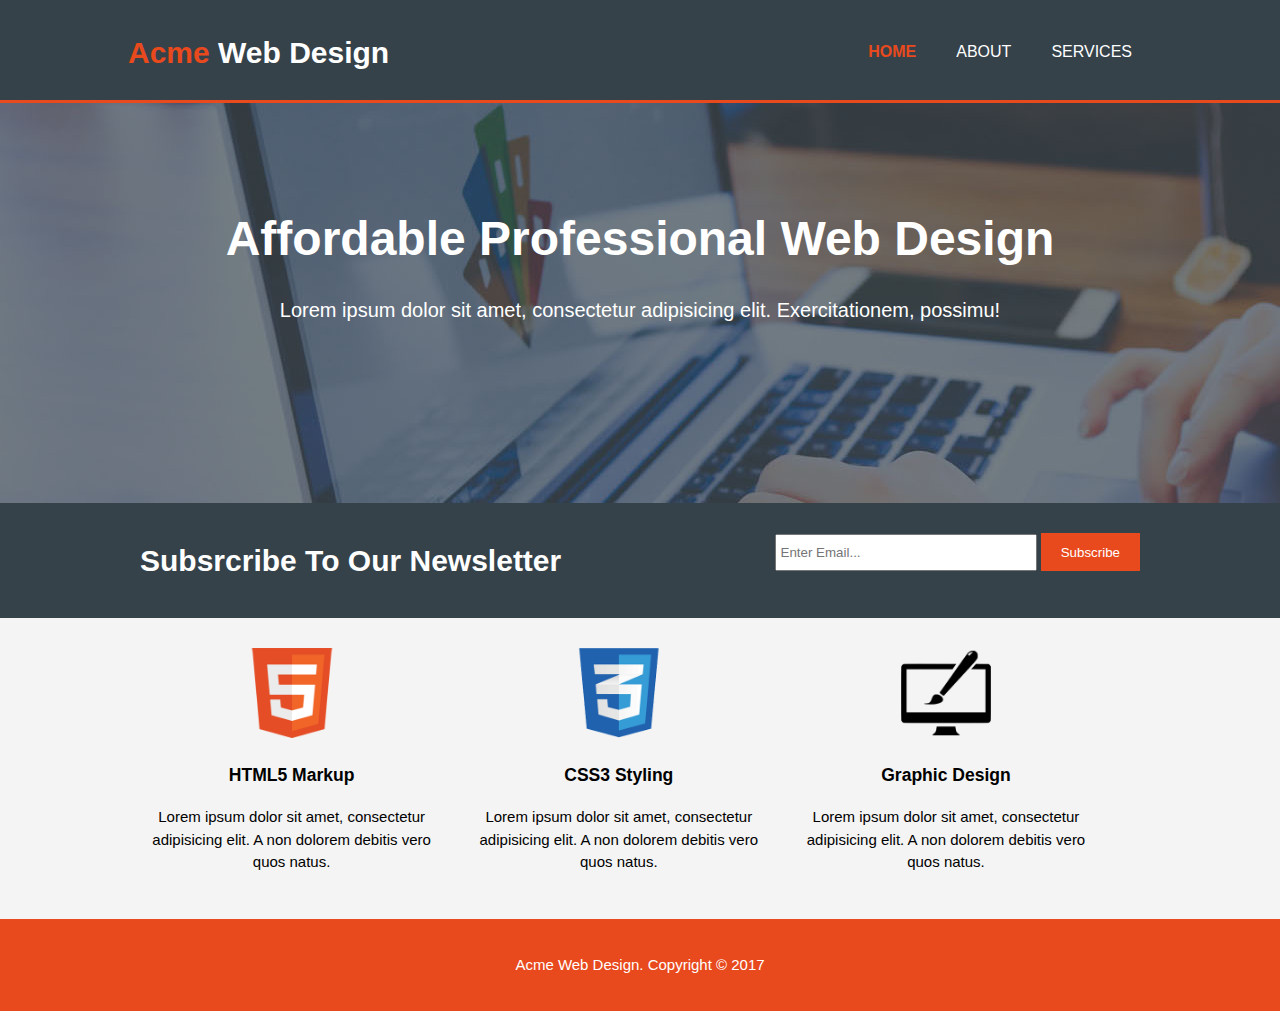
<file: index.html>
<!DOCTYPE html>
<html lang="en">
<head>
    <meta charset="UTF-8">
    <meta name="viewport" content="width=device-width">
    <title>Acme Web Design | Welcome</title>
    <link rel="stylesheet" href="./css/style.css">
</head>
<body>
    <header>
        <div class="container">
            <div id="branding">
                <h1><span class="highlight">Acme</span> Web Design</h1>
            </div>
            <nav>
                <ul>
                    <li class="current"><a href="index.html">Home</a></li>
                    <li><a href="about.html">About</a></li>
                    <li><a href="services.html">Services</a></li>
                </ul>
            </nav>
        </div>
    </header>

    <section id="showcase">
        <div class="container">
            <h1>Affordable Professional Web Design</h1>
            <p>Lorem ipsum dolor sit amet, consectetur adipisicing elit. Exercitationem, possimu!</p>
        </div>
    </section>

    <section id="newsletter">
        <div class="container">
            <h1>Subsrcribe To Our Newsletter</h1>
            <form>
                <input type="email" placeholder="Enter Email...">
                <button type="submit" class="button1">Subscribe</button>
            </form>
        </div>
    </section>

    <section id="boxes">
        <div class="container">
            <div class="box">
                <img src="./img/logo_html.png" alt="">
                <h3>HTML5 Markup</h3>
                <p>Lorem ipsum dolor sit amet, consectetur adipisicing elit. A non dolorem debitis vero quos natus.</p>
            </div>
            <div class="box">
                <img src="./img/logo_css.png" alt="">
                <h3>CSS3 Styling</h3>
                <p>Lorem ipsum dolor sit amet, consectetur adipisicing elit. A non dolorem debitis vero quos natus.</p>
            </div>
            <div class="box">
                <img src="./img/logo_brush.png" alt="">
                <h3>Graphic Design</h3>
                <p>Lorem ipsum dolor sit amet, consectetur adipisicing elit. A non dolorem debitis vero quos natus.</p>
            </div>
        </div>
    </section>

    <footer>
        <p>Acme Web Design. Copyright &copy; 2017</p>
    </footer>
</body>
</html>
</file>
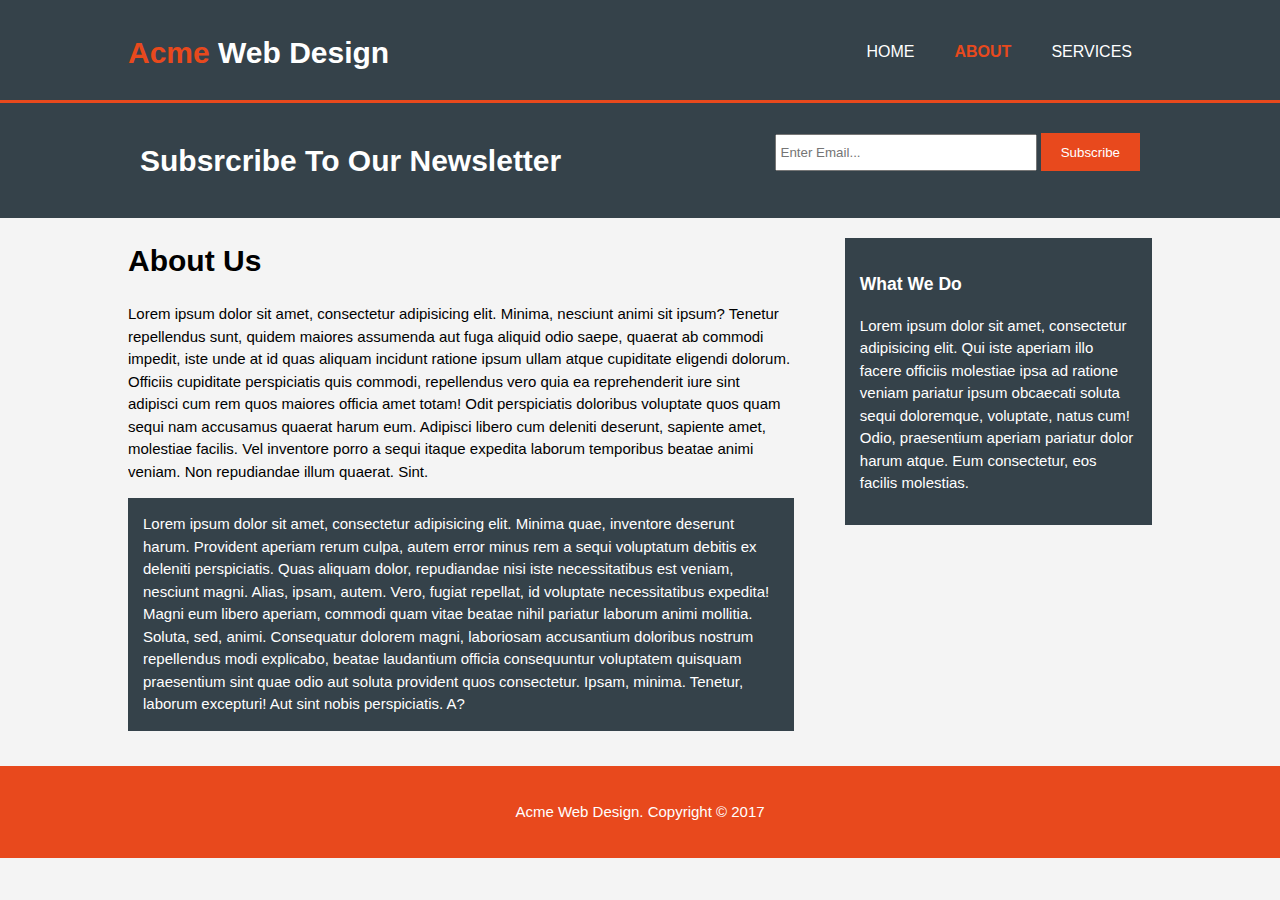
<file: about.html>
<!DOCTYPE html>
<html lang="en">
<head>
    <meta charset="UTF-8">
    <meta name="viewport" content="width=device-width">
    <title>Acme Web Design | About</title>
    <link rel="stylesheet" href="./css/style.css">
</head>
<body>
    <header>
        <div class="container">
            <div id="branding">
                <h1><span class="highlight">Acme</span> Web Design</h1>
            </div>
            <nav>
                <ul>
                    <li><a href="index.html">Home</a></li>
                    <li class="current"><a href="about.html">About</a></li>
                    <li><a href="services.html">Services</a></li>
                </ul>
            </nav>
        </div>
    </header>

    <section id="newsletter">
        <div class="container">
            <h1>Subsrcribe To Our Newsletter</h1>
            <form>
                <input type="email" placeholder="Enter Email...">
                <button type="submit" class="button1">Subscribe</button>
            </form>
        </div>
    </section>

    <section id="main">
        <div class="container">
            <article>
                <div id="main-col">
                    <h1 class="page-title">About Us</h1>
                    <p>Lorem ipsum dolor sit amet, consectetur adipisicing elit. Minima, nesciunt animi sit ipsum? Tenetur repellendus sunt, quidem maiores assumenda aut fuga aliquid odio saepe, quaerat ab commodi impedit, iste unde at id quas aliquam incidunt ratione ipsum ullam atque cupiditate eligendi dolorum. Officiis cupiditate perspiciatis quis commodi, repellendus vero quia ea reprehenderit iure sint adipisci cum rem quos maiores officia amet totam! Odit perspiciatis doloribus voluptate quos quam sequi nam accusamus quaerat harum eum. Adipisci libero cum deleniti deserunt, sapiente amet, molestiae facilis. Vel inventore porro a sequi itaque expedita laborum temporibus beatae animi veniam. Non repudiandae illum quaerat. Sint.</p>
                    <p class="dark">Lorem ipsum dolor sit amet, consectetur adipisicing elit. Minima quae, inventore deserunt harum. Provident aperiam rerum culpa, autem error minus rem a sequi voluptatum debitis ex deleniti perspiciatis. Quas aliquam dolor, repudiandae nisi iste necessitatibus est veniam, nesciunt magni. Alias, ipsam, autem. Vero, fugiat repellat, id voluptate necessitatibus expedita! Magni eum libero aperiam, commodi quam vitae beatae nihil pariatur laborum animi mollitia. Soluta, sed, animi. Consequatur dolorem magni, laboriosam accusantium doloribus nostrum repellendus modi explicabo, beatae laudantium officia consequuntur voluptatem quisquam praesentium sint quae odio aut soluta provident quos consectetur. Ipsam, minima. Tenetur, laborum excepturi! Aut sint nobis perspiciatis. A?</p>
                </div>
            </article>
            <aside id="sidebar">
                <div class="dark">
                    <h3>What We Do</h3>
                    <p>Lorem ipsum dolor sit amet, consectetur adipisicing elit. Qui iste aperiam illo facere officiis molestiae ipsa ad ratione veniam pariatur ipsum obcaecati soluta sequi doloremque, voluptate, natus cum! Odio, praesentium aperiam pariatur dolor harum atque. Eum consectetur, eos facilis molestias.</p>
                </div>
            </aside>
        </div>
    </section>

    <footer>
        <p>Acme Web Design. Copyright &copy; 2017</p>
    </footer>
</body>
</html>
</file>
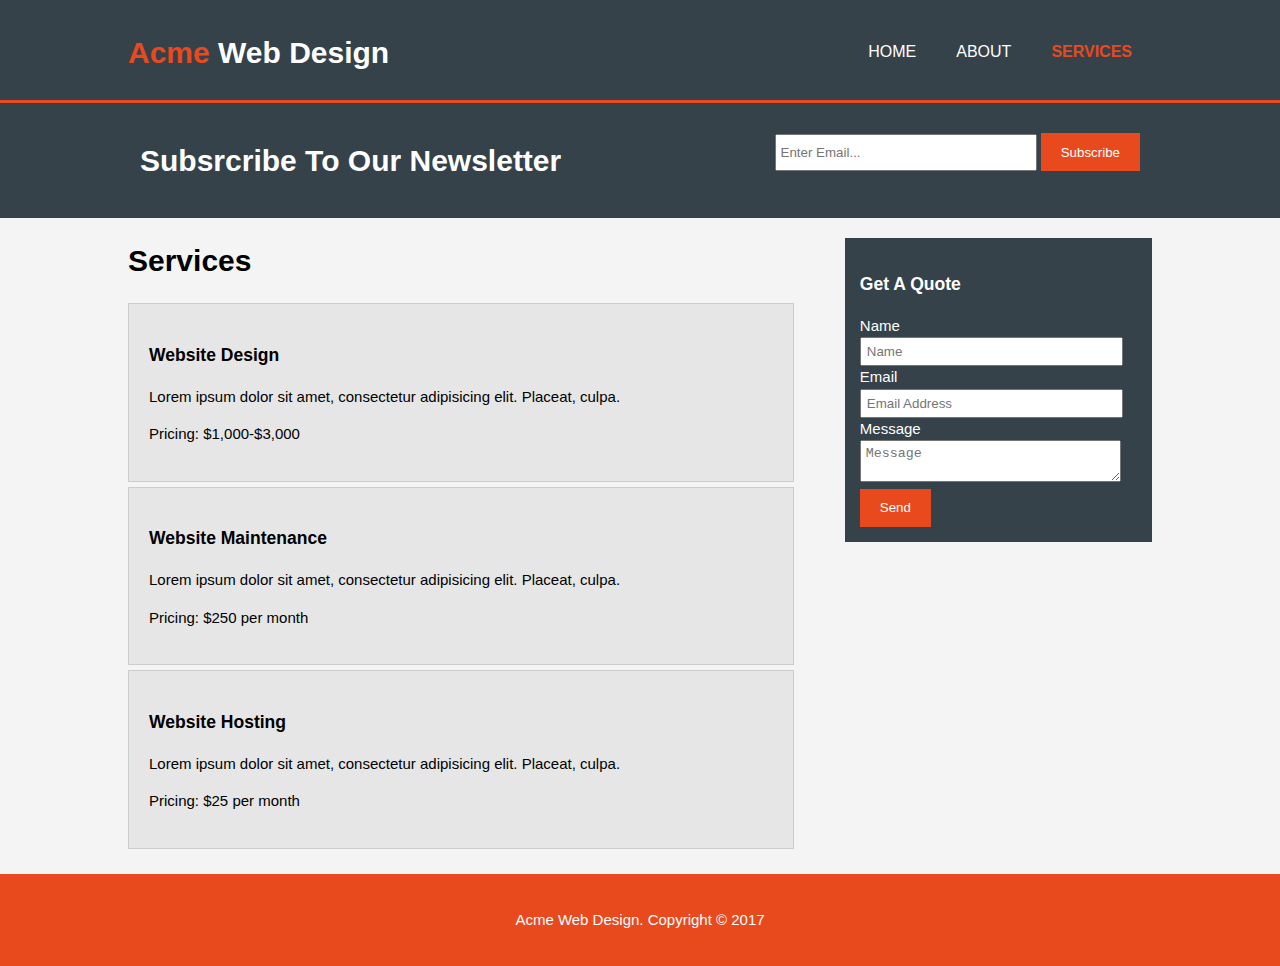
<file: services.html>
<!DOCTYPE html>
<html lang="en">
<head>
    <meta charset="UTF-8">
    <meta name="viewport" content="width=device-width">
    <title>Acme Web Design | Services</title>
    <link rel="stylesheet" href="./css/style.css">
</head>
<body>
    <header>
        <div class="container">
            <div id="branding">
                <h1><span class="highlight">Acme</span> Web Design</h1>
            </div>
            <nav>
                <ul>
                    <li><a href="index.html">Home</a></li>
                    <li><a href="about.html">About</a></li>
                    <li class="current"><a href="services.html">Services</a></li>
                </ul>
            </nav>
        </div>
    </header>

    <section id="newsletter">
        <div class="container">
            <h1>Subsrcribe To Our Newsletter</h1>
            <form>
                <input type="email" placeholder="Enter Email...">
                <button type="submit" class="button1">Subscribe</button>
            </form>
        </div>
    </section>

    <section id="main">
        <div class="container">
            <article>
                <div id="main-col">
                    <h1 class="page-title">Services</h1>
                    <ul id="services">
                        <li>
                            <h3>Website Design</h3>
                            <p>Lorem ipsum dolor sit amet, consectetur adipisicing elit. Placeat, culpa.</p>
                            <p>Pricing: $1,000-$3,000</p>
                        </li>
                        <li>
                            <h3>Website Maintenance</h3>
                            <p>Lorem ipsum dolor sit amet, consectetur adipisicing elit. Placeat, culpa.</p>
                            <p>Pricing: $250 per month</p>
                        </li>
                        <li>
                            <h3>Website Hosting</h3>
                            <p>Lorem ipsum dolor sit amet, consectetur adipisicing elit. Placeat, culpa.</p>
                            <p>Pricing: $25 per month</p>
                        </li>
                    </ul>
                </div>
            </article>
            <aside id="sidebar">
                <div class="dark">
                    <h3>Get A Quote</h3>
                    <form class="quote">
                        <div>
                            <label>Name</label><br>
                            <input type="text" placeholder="Name">
                        </div>
                        <div>
                            <label>Email</label><br>
                            <input type="email" placeholder="Email Address">
                        </div>
                        <div>
                            <label>Message</label><br>
                            <textarea placeholder="Message"></textarea>
                        </div>
                        <button class="button1" type="submit">Send</button>
                    </form>
                </div>
            </aside>
        </div>
    </section>

    <footer>
        <p>Acme Web Design. Copyright &copy; 2017</p>
    </footer>
</body>
</html>
</file>
<file: css/style.css>
body {
    font-family: Arial, Helvetica, sans-serif;
    font-size: 15px;
    line-height: 1.5;
    padding: 0;
    margin: 0;
    background-color: #f4f4f4;
}

/* Global */
.container {
    width: 80%;
    margin: auto;
    overflow: hidden;
}

ul {
    margin: 0;
    padding: 0;
}

.button1 {
    height: 38px;
    background: #e8491d;
    border: 0;
    padding-left: 20px;
    padding-right: 20px;
    color: #ffffff;
}

.dark {
    padding: 15px;
    background: #35424a;
    color: #ffffff;
    margin-top: 10px;
    margin-botton: 10px;
} 

/* Header **/
header {
    background: #35424a;
    color: #ffffff;
    padding-top: 30px;
    min-height: 70px;
    border-bottom: #e8491d 3px solid;
}

header a {
    color: #ffffff;
    text-decoration: none;
    text-transform: uppercase;
    font-size: 16px;
}

header li {
    float: left;
    display: inline;
    padding: 0 20px 0 20px;
}

header #branding {
    float: left;
}

header #branding h1 {
    margin: 0;
}

header nav {
    float: right;
    margin-top: 10px;

}

header .highlight, header .current a {
    color: #e8491d;
    font-weight: bold;
}

header a:hover {
    color: #cccccc;
    font-weight: bold;
}

/* Showcase */
#showcase {
    min-height: 400px;
    background:url('../img/showcase.jpg') no-repeat 0 -400px;
    text-align: center;
    color: #ffffff;
}

#showcase h1 {
    margin-top: 100px;
    font-size: 48px;
    margin-bottom: 10px;
}

#showcase p {
    font-size: 20px;
}

/* Newsletter */
#newsletter {
    padding: 15px;
    color: #ffffff;
    background: #35424a;
}

#newsletter h1 {
    float: left;
}

#newsletter form {
    float: right;
    margin-top: 15px;
}

#newsletter input[type="email"] {
    padding: 4px;
    height: 25px;
    width: 250px;
}

/* Boxes */

#boxes {
    margin-top: 20px;
}

#boxes .box {
    float: left;
    text-align: center;
    width: 30%;
    padding: 10px;
}

#boxes .box img {
    width: 90px;
}

/* Sidebar */
aside#sidebar {
    float: right;
    width: 30%;
    margin-top: 10px;
}

aside#sidebar .quote input, aside#sidebar .quote textarea {
    width: 90%;
    padding: 5px;
}

/* Main-col */
article #main-col {
    float: left;
    width: 65%;
}

/* Services */
ul#services li {
    list-style: none;
    padding: 20px;
    border: #cccccc solid 1px;
    margin-bottom: 5px;
    background: #e6e6e6;
}

footer {
    padding: 20px;
    margin-top: 20px;
    color: #ffffff;
    background-color: #e8491d;
    text-align: center;
}

/* Media Queries */
@media(max-width: 768px) {
    header #branding, 
    header nav,
    header nav li,
    #newsletter h1,
    #newsletter form,
    #boxes .box,
    article #main-col,
    aside#sidebar
     {
        float: none;
        text-align: center;
        width: 100%
    }

    header {
        padding-bottom: 20px;
    }

    #showcase h1 {
        margin-top: 40px;

    }

    #newsletter button .quote button{
        display: block;
        width: 100%;
    }

    #newsletter form input[type="email"], .quote input, .quote textarea {
        width: 100%;
        margin-bottom: 5px;

    }

}
</file>
